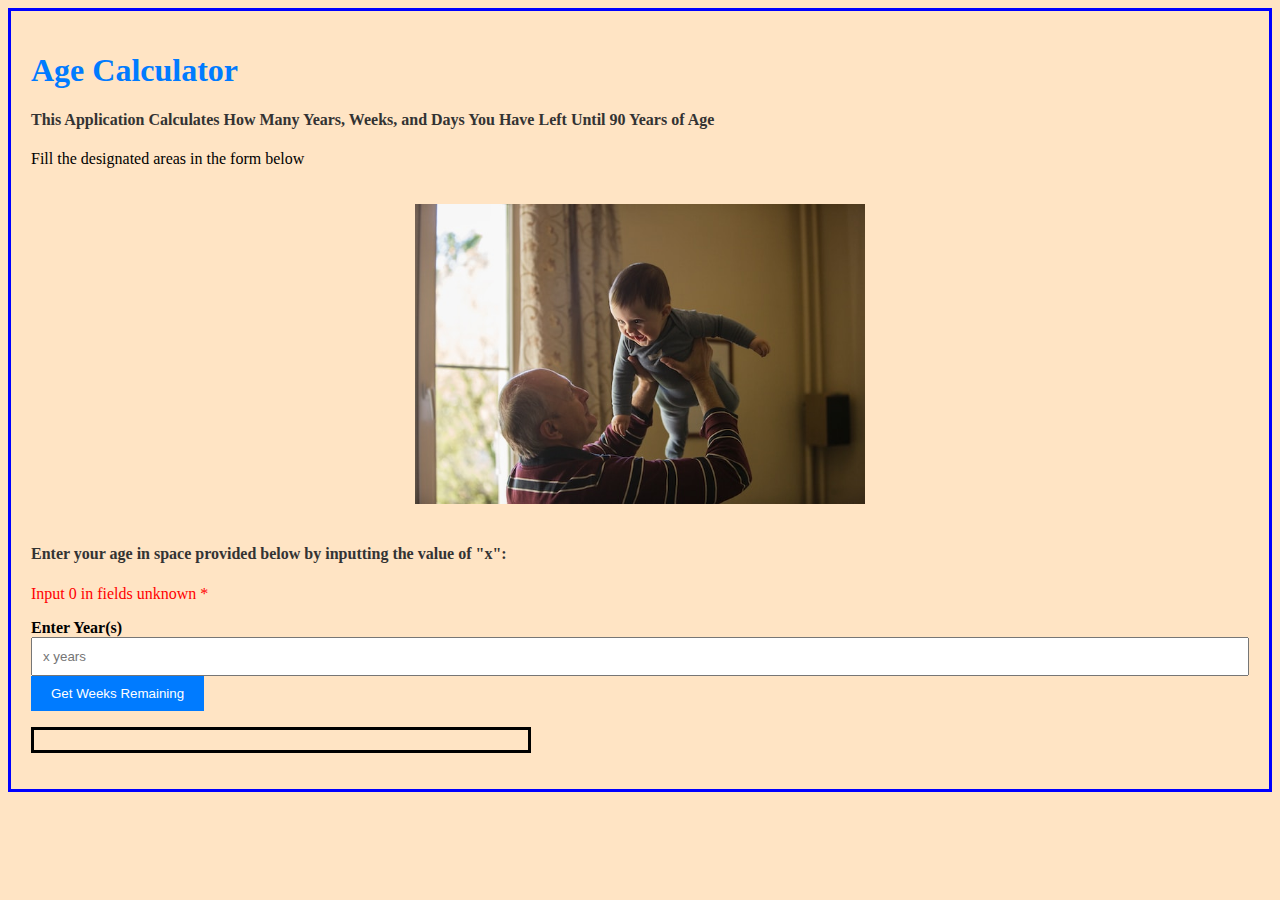
<file: index.html>
<!DOCTYPE html>
<html lang="en">
<head>
    <meta charset="UTF-8">
    <meta name="viewport" content="width=device-width, initial-scale=1.0">
    <title>Age Calculator</title>
    <link href="https://cdn.jsdelivr.net/npm/bootstrap@5.3.1/dist/css/bootstrap.min.css" rel="stylesheet"
        integrity="sha384-4bw+/aepP/YC94hEpVNVgiZdgIC5+VKNBQNGCHeKRQN+PtmoHDEXuppvnDJzQIu9" crossorigin="anonymous">
    <link rel="stylesheet" href="styles.css">
</head>

<body>
    <section class="container-fluids">
        <section class="container">
            <div class="row">
                <div class="col text-center">
                    <h1 class="mb-5">Age Calculator</h1>
                    <h4>This Application Calculates How Many Years, Weeks, and Days You Have Left Until 90 Years of Age</h4>
                    <p>Fill the designated areas in the form below</p>
                </div>
            </div>
        </section>
    </section>

    <section class="container-fluid banner">
        <section class="container">
            <div class="row">
                <div class="col">
                </div>
            </div>
        </section>
    </section>

    <section class="container-fluid">
        <section class="container">
            <div class="row">
                <div class="col-sm-12">
                    <div class="form-group">
                        <h4>Enter your age in space provided below by inputting the value of "x":</h4>
                        <p class="para">Input 0 in fields unknown *</p>
                        <label for="yrs">Enter Year(s)</label>
                        <input type="number" placeholder="x years" id="yrs" class="form-control">
                        <button id="check" class="btn btn-primary mt-3">Get Weeks Remaining</button>
                        <p id="ageDisplay" class="fw-bold mt-3"></p>
                    </div>
                </div>
            </div>
        </section>
    </section>

    <script src="script.js"></script>
</body>

</html>
</file>
<file: styles.css>
*{
    box-sizing: border-box;
}

body{
    border: solid blue;
    background-color: bisque;
}

.container {
    padding: 20px;
}

.banner{
    background-image: url(images/johnny-cohen-OxOxqLAWvE0-unsplash\ \(1\).jpg);
    background-repeat: no-repeat;
    background-size: contain;
    background-position: center;
    min-height: 300px;
}

h1 {
    color: #007bff;
}

.form-group {
    margin-top: 20px;
}

.form-group .para{
    color: red;
}

label {
    font-weight: bold;
}

input[type="number"] {
    width: 100%;
    padding: 10px;
}

button#check {
    background-color: #007bff;
    color: white;
    padding: 10px 20px;
    border: none;
    cursor: pointer;
}


h4 {
    color: #333;
}

p#ageDisplay{
    border: solid black;
    width: 500px;
    padding: 10px;
}
</file>
